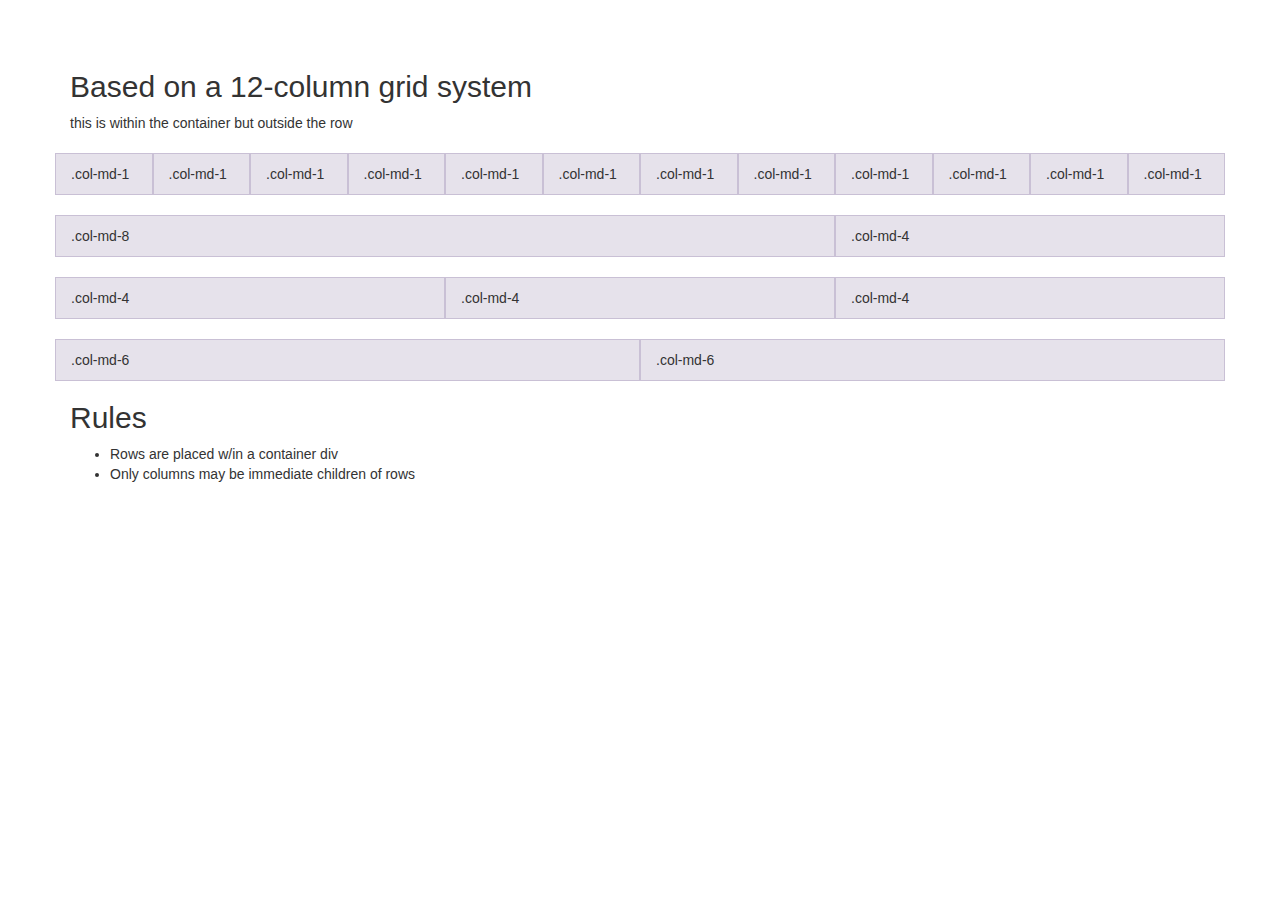
<file: Practice Site/grid.html>
<!DOCTYPE html>
<html lang="en">
  <shadow></shadow>
  <style></style>
  <head>
    <meta charset="utf-8">
    <meta http-equiv="X-UA-Compatible" content="IE=edge">
    <meta name="viewport" content="width=device-width, initial-scale=1">
    <meta name="description" content="">
    <meta name="author" content="">
    <link rel="shortcut icon" href="../../assets/ico/favicon.ico">

    <title>Jumbotron Template for Bootstrap</title>

    <!-- This is our Google Arvo font -->
    <link href="http://fonts.googleapis.com/css?family=Arvo" rel="stylesheet" type="text/css">

    <!-- Bootstrap core CSS -->
    <link href="css/bootstrap.min.css" rel="stylesheet">

    <!-- Custom styles for this template -->
    <link href="css/custom.css" rel="stylesheet">

    <style>

    .row {
      margin-top: 20px; 
    }

    .row [class^=col-] {
      padding-top: 10px;
      padding-bottom: 10px;
      background-color: #eee;
      background-color: rgba(86,61,124,.15);
      border: 1px solid #ddd;
      border: 1px solid rgba(86,61,124,.2);
    }

    </style> 

    <!-- Just for debugging purposes. Don't actually copy this line! -->
    <!--[if lt IE 9]><script src="../../assets/js/ie8-responsive-file-warning.js"></script><![endif]-->

    <!-- HTML5 shim and Respond.js IE8 support of HTML5 elements and media queries -->
    <!--[if lt IE 9]>
      <script src="https://oss.maxcdn.com/libs/html5shiv/3.7.0/html5shiv.js"></script>
      <script src="https://oss.maxcdn.com/libs/respond.js/1.4.2/respond.min.js"></script>
    <![endif]-->
  </head>

  <body>

    <div class="container">
      <h2>Based on a 12-column grid system</h2>
      <p>this is within the container but outside the row</p>
      <div class="row">
        <div class="col-md-1">.col-md-1</div>
        <div class="col-md-1">.col-md-1</div>
        <div class="col-md-1">.col-md-1</div>
        <div class="col-md-1">.col-md-1</div>
        <div class="col-md-1">.col-md-1</div>
        <div class="col-md-1">.col-md-1</div>
        <div class="col-md-1">.col-md-1</div>
        <div class="col-md-1">.col-md-1</div>
        <div class="col-md-1">.col-md-1</div>
        <div class="col-md-1">.col-md-1</div>
        <div class="col-md-1">.col-md-1</div>
        <div class="col-md-1">.col-md-1</div>
      </div>
      <div class="row">
        <div class="col-md-8">.col-md-8</div>
        <div class="col-md-4">.col-md-4</div>
      </div>
      <div class="row">
        <div class="col-md-4">.col-md-4</div>
        <div class="col-md-4">.col-md-4</div>
        <div class="col-md-4">.col-md-4</div>
      </div>
      <div class="row">
        <div class="col-md-6">.col-md-6</div>
        <div class="col-md-6">.col-md-6</div>
      </div>
      <h2>Rules</h2>
      <ul>
        <li>Rows are placed w/in a container div</li>
        <li>Only columns may be immediate children of rows</li>
      </ul> 
    </div>

  
  </body>
</html>
</file>
<file: Practice Site/css/custom.css>
/* Move down content because we have a fixed navbar that is 50px tall */
body {
  padding-top: 50px;
}

ul.nav, .jumbotron h1  {
	font-family: 'Arvo', courier, serif;
}

ul.nav {
	font-size: 13px;
}

footer {
	background-color: #f74c3c;
	padding-top: 150px;
	padding-bottom: 30px;
}

#get-involved {
	background-color: #f5f5f1;

}

.jumbotron {
	text-align: center;
	background-image: url("../images/hero_image.jpg");
	color: white;
	
}

.jumbotron h1 {
	margin-top:0px;
	margin-bottom: 50px
}

.jumbotron p {
	margin-bottom: 30px;
	font-weight: 100;
	padding: 0 60px;
}

.btn-lg {
	font-size: 36px;
}

.homepage {
	text-align: center;
	padding-top: 30px;
	padding-bottom: 30px;
}

.homepage h2, .homepage h3 {
	color: #e74c3c;
	font-family: 'Arvo', courier, serif;
	text-transform: uppercase;
}
.homepage h2 {
	font-size: 30px;
}

.homepage h3 {
	font-size: 26px;
}

.homepage p {
	font-size: 21px;
	font-weight: 300;
}

.homepage a {
	color: #e74c3c;
}

.homepage a:hover {
	color: #e74c3c;
	text-decoration: none;
	opacity: .8
}

.homepage hr {
	border-top: 1px solid #e74c3c;
	margin-top: 15px auto;
	width: 160px;
}

/* Responsive Styling */

@media (max-width: 1199px) {
	
	.jumbotron h1 {
		font-size: 56px;
		margin-bottom: 30px;

	}

}

@media (max-width: 991px) {

	.jumbotron h1 {
		font-size: 44px;
	}

	.jumbotron p {
		padding: 0 10px;
	}

	#get-involved .col-md-4 {
		padding-top: 20px;
		padding-bottom: 20px;
	}
}

@media (max-width: 764px) {

	.jumbotron h1 {
		font-size: 30px;
	}

	.jumbotron p {
		padding: 0;
		font-size: 18px;
	}

	.homepage p {
		font-size: 18px;
	}

	.btn-lg {
		font-size: 18px;
	}

	footer img {
		width: 80%
	}
}
</file>
